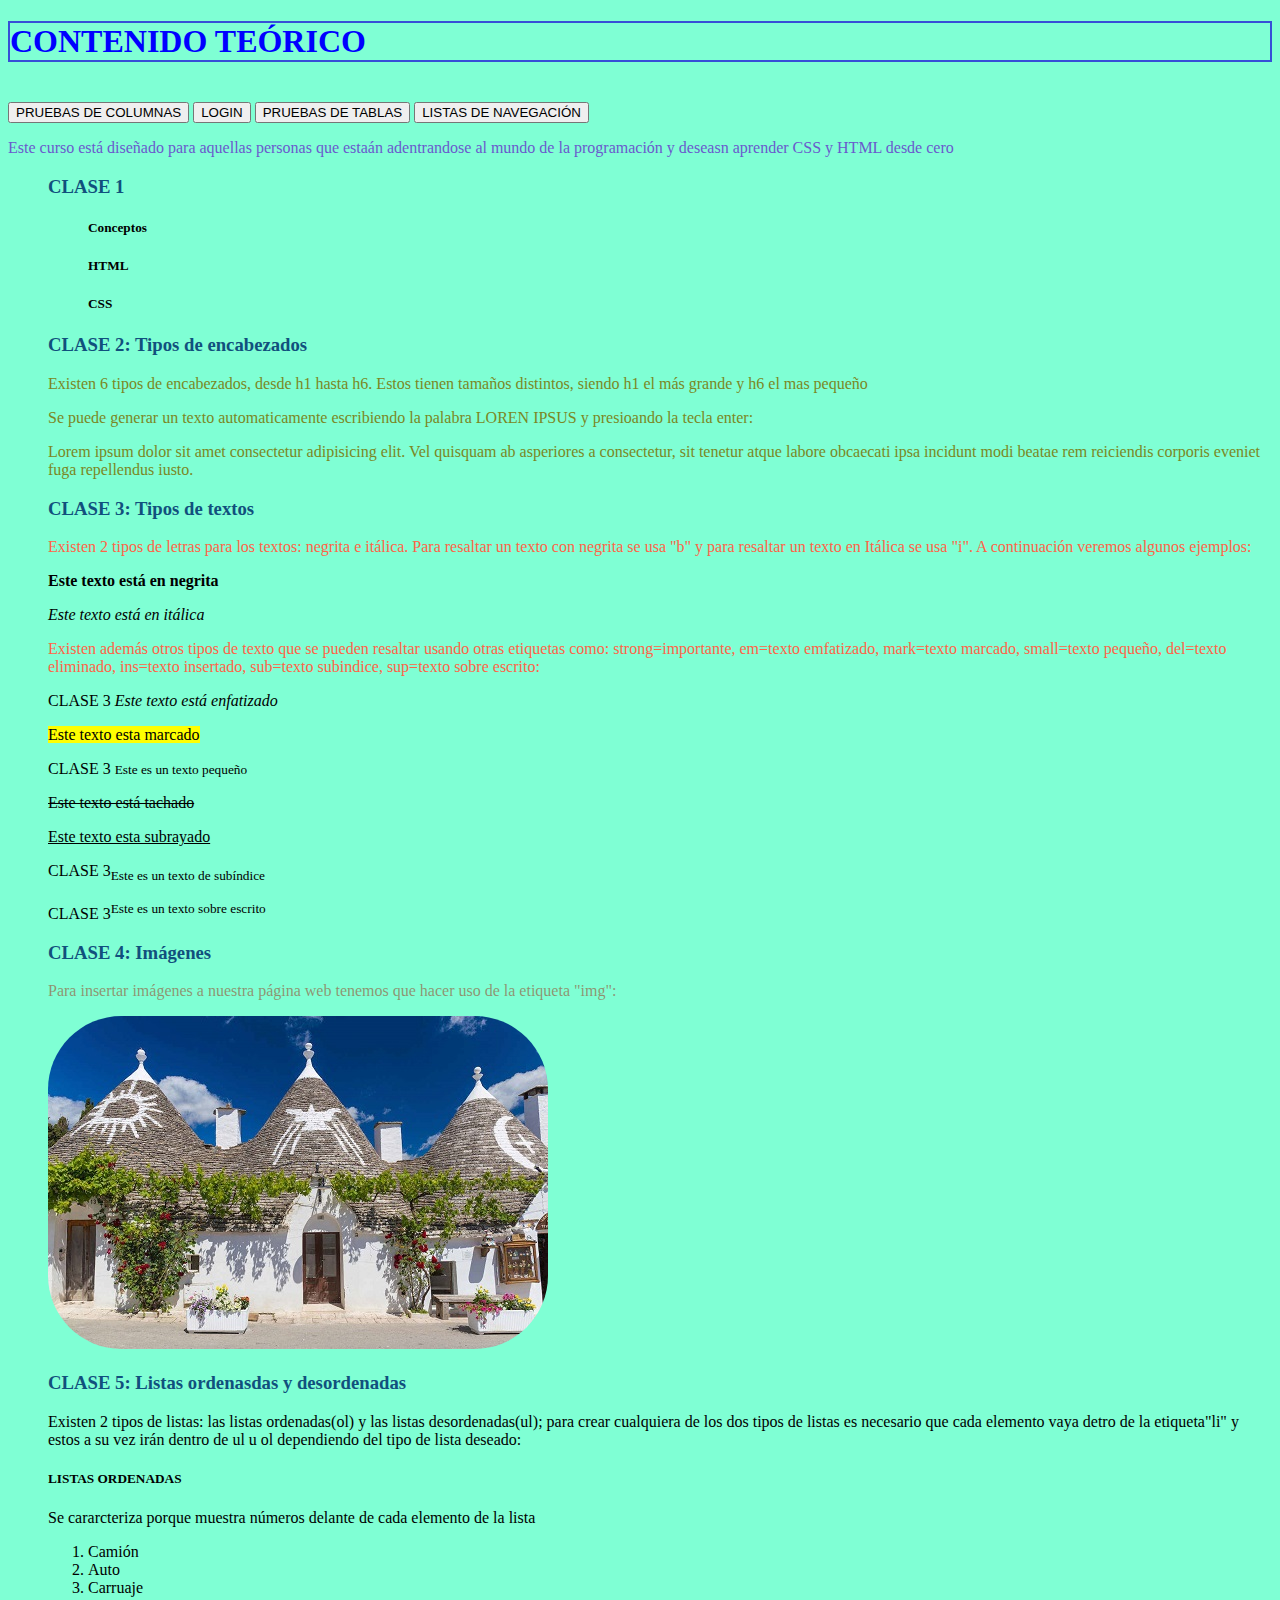
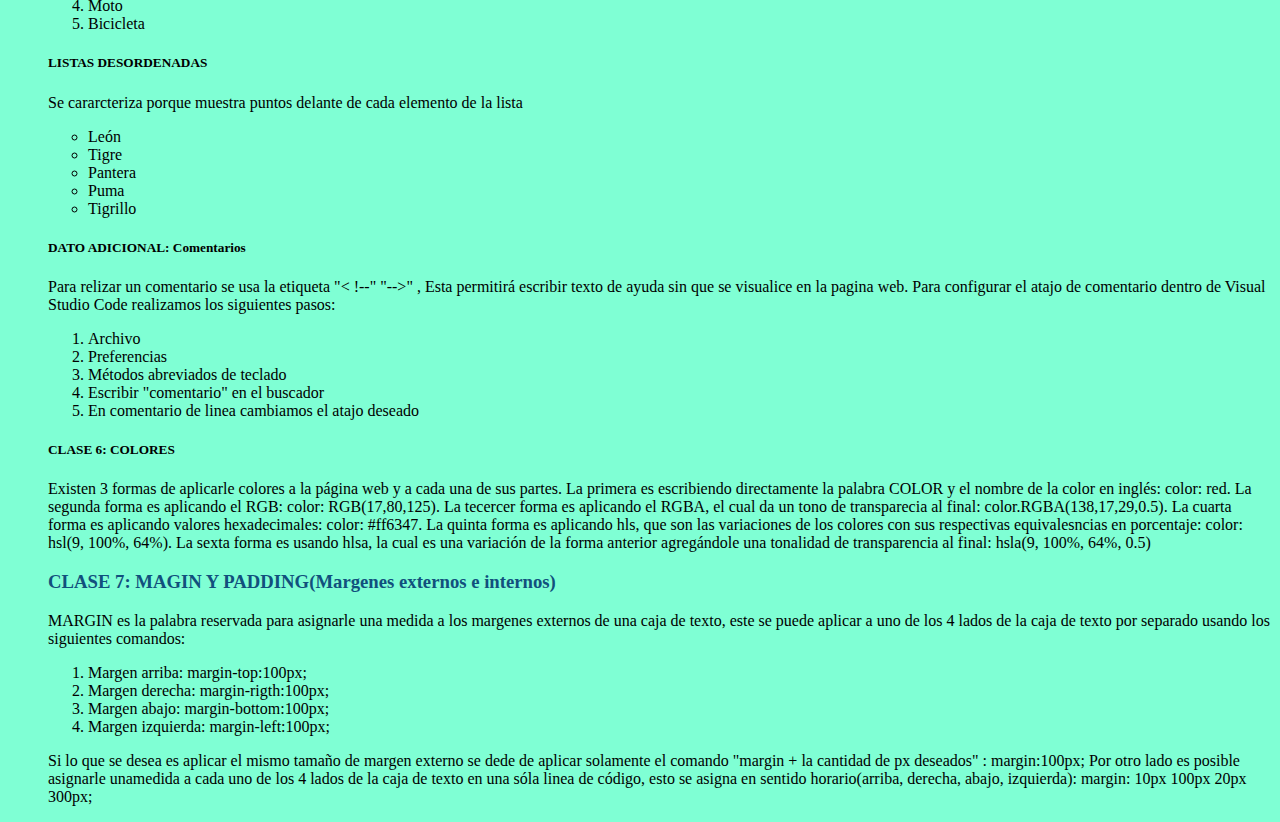
<file: index.html>
<!DOCTYPE html>
<html lang="en">

<head>
  <meta charset="UTF-8">
  <meta http-equiv="X-UA-Compatible" content="IE=edge">
  <meta name="viewport" content="width=device-width, initial-scale=1.0">
  <link rel="stylesheet" href="CSS/Estilos.css">
  <title>CURSO DE HTML Y CSS</title>
</head>

<body>

</body>

<h1 style="border: 2px solid rgb(55, 79, 215);">CONTENIDO TEÓRICO</h1>
<br>
<nav>
  <a href="Columnas.html"><button>PRUEBAS DE COLUMNAS</button></a>
  <a href="Login.html"><button>LOGIN</button></a>
  <a href="Tablas.html"><button>PRUEBAS DE TABLAS</button></a>
  <a href="Navbar.html"><button>LISTAS DE NAVEGACIÓN</button></a>

</nav>

<p class="color">Este curso está diseñado para aquellas personas que estaán adentrandose al mundo de la programación y
  deseasn
  aprender CSS y HTML desde cero</p>
<ul>
  <h3>CLASE 1</h3>
  <ol>
    <h5>Conceptos</h5>
    <h5>HTML</h5>
    <h5>CSS</h5>
  </ol>
  <!-- ---------------------------------------------------------------------------------- -->
  <h3>CLASE 2: Tipos de encabezados</h3>
  <p class="tipo2">Existen 6 tipos de encabezados, desde h1 hasta h6. Estos tienen tamaños distintos, siendo h1 el más
    grande y h6 el
    mas pequeño
  </p>

  <p class="tipo2">Se puede generar un texto automaticamente escribiendo la palabra LOREN IPSUS y presioando la tecla
    enter:
  </p>

  <p class="tipo2">
    Lorem ipsum dolor sit amet consectetur adipisicing elit. Vel quisquam ab asperiores a consectetur, sit tenetur atque
    labore obcaecati ipsa incidunt modi beatae rem reiciendis corporis eveniet fuga repellendus iusto.
  </p>
  <!-- .--------------------------------------------------------------------------------- -->
  <h3>CLASE 3: Tipos de textos</h3>
  <p class="tipo3">Existen 2 tipos de letras para los textos: negrita e itálica. Para resaltar un texto con negrita se
    usa "b" y para
    resaltar un texto en Itálica se usa "i". A continuación veremos algunos ejemplos:</p>

  <p><b>Este texto está en negrita</b></p>
  <p><i>Este texto está en itálica</i></p>

  <p class="tipo3">Existen además otros tipos de texto que se pueden resaltar usando otras etiquetas como:
    strong=importante, em=texto
    emfatizado, mark=texto marcado, small=texto pequeño, del=texto eliminado, ins=texto insertado, sub=texto subindice,
    sup=texto sobre escrito:</p>

  <p>CLASE 3 <em>Este texto está enfatizado</em></p>
  <p><mark>Este texto esta marcado</mark></p>
  <p>CLASE 3 <small>Este es un texto pequeño</small></p>
  <p><del>Este texto está tachado</del></p>
  <p><ins>Este texto esta subrayado</ins></p>
  <p>CLASE 3<sub>Este es un texto de subíndice</sub></p>
  <p>CLASE 3<sup>Este es un texto sobre escrito</sup></p>
  <!-- -------------------------------------------------------------------- -->
  <h3>CLASE 4: Imágenes</h3>
  <p class="tipo4">Para insertar imágenes a nuestra página web tenemos que hacer uso de la etiqueta "img":</p>
  <img src="1.jpg" alt="">
  <!-- ----------------------------------------------------------------------- -->
  <h3>CLASE 5: Listas ordenasdas y desordenadas</h3>

  <p>Existen 2 tipos de listas: las listas ordenadas(ol) y las listas desordenadas(ul); para crear cualquiera de los dos
    tipos de listas es necesario que cada elemento vaya detro de la etiqueta"li" y estos a su vez irán dentro de ul u ol
    dependiendo del tipo de lista deseado:</p>

  <h5>LISTAS ORDENADAS</h5>
  <p>Se cararcteriza porque muestra números delante de cada elemento de la lista</p>
  <ol>
    <li>Camión</li>
    <li>Auto</li>
    <li>Carruaje</li>
    <li>Moto</li>
    <li>Bicicleta</li>
  </ol>

  <h5>LISTAS DESORDENADAS</h5>
  <p>Se cararcteriza porque muestra puntos delante de cada elemento de la lista</p>

  <ul>
    <li>León</li>
    <li>Tigre</li>
    <li>Pantera</li>
    <li>Puma</li>
    <li>Tigrillo</li>
  </ul>

  <h5>DATO ADICIONAL: Comentarios</h5>

  <p>Para relizar un comentario se usa la etiqueta "< !--" "-->" , Esta permitirá escribir texto de ayuda sin que se
      visualice en la pagina web. Para configurar el atajo de comentario dentro de Visual Studio Code realizamos los
      siguientes pasos: </p>

      <ol>
        <li>Archivo</li>
        <li>Preferencias</li>
        <li>Métodos abreviados de teclado</li>
        <li>Escribir "comentario" en el buscador</li>
        <li>En comentario de linea cambiamos el atajo deseado</li>
      </ol>


      <!-- --------------------------------------------------------------------- -->

      <h5>CLASE 6: COLORES </h5>

      <p>Existen 3 formas de aplicarle colores a la página web y a cada una de sus partes. La primera es escribiendo
        directamente la palabra COLOR y el nombre de la color en inglés: color: red. La segunda forma es aplicando el
        RGB: color: RGB(17,80,125). La tecercer forma es aplicando el RGBA, el cual da un tono de transparecia al final:
        color.RGBA(138,17,29,0.5). La cuarta forma es aplicando valores hexadecimales: color: #ff6347. La quinta forma
        es aplicando hls, que son las variaciones de los colores con sus respectivas equivalesncias en porcentaje:
        color: hsl(9, 100%, 64%). La sexta forma es usando hlsa, la cual es una variación de la forma anterior
        agregándole una tonalidad de transparencia al final: hsla(9, 100%, 64%, 0.5) </p>

      <!-- --------------------------------------------------------------------------- -->

      <h3>CLASE 7: MAGIN Y PADDING(Margenes externos e internos)</h3>

      <p>MARGIN es la palabra reservada para asignarle una medida a los margenes externos de una caja de texto, este se
        puede aplicar a uno de los 4 lados de la caja de texto por separado usando los siguientes comandos: </p>

      <ol>
        <li>Margen arriba: margin-top:100px;</li>
        <li>Margen derecha: margin-rigth:100px;</li>
        <li>Margen abajo: margin-bottom:100px;</li>
        <li>Margen izquierda: margin-left:100px;</li>
      </ol>

      <p>Si lo que se desea es aplicar el mismo tamaño de margen externo se dede de aplicar solamente el comando "margin
        + la cantidad de px deseados" : margin:100px;
        Por otro lado es posible asignarle unamedida a cada uno de los 4 lados de la caja de texto en una sóla linea de
        código, esto se asigna en sentido horario(arriba, derecha, abajo, izquierda): margin: 10px 100px 20px 300px;
      </p>



</html>
</file>
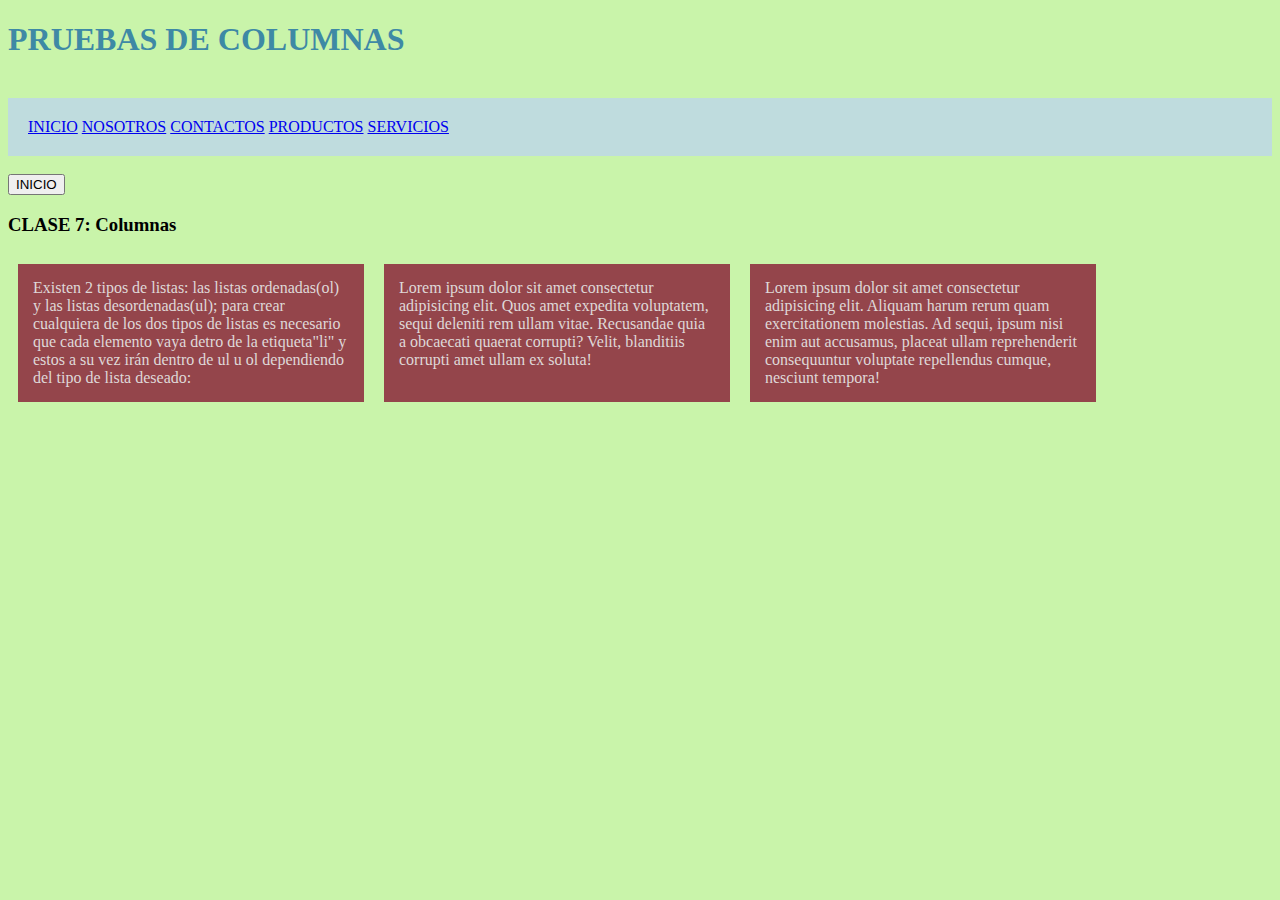
<file: Columnas.html>
<!DOCTYPE html>
<html lang="en">
<head>
  <meta charset="UTF-8">
  <meta http-equiv="X-UA-Compatible" content="IE=edge">
  <meta name="viewport" content="width=device-width, initial-scale=1.0">
  <link rel="stylesheet" href="CSS/columnas.css">
  <title>Edición</title>
</head>

<body>
  <h1>PRUEBAS DE COLUMNAS</h1>
  <br>

  <nav>
    <a href="#">INICIO</a> 
    <a href="#">NOSOTROS</a>
    <a href="#">CONTACTOS</a>
    <a href="#">PRODUCTOS</a>
    <a href="#">SERVICIOS</a>
  </nav>
  <br>
  <a  href="index.html"> <button>INICIO</button></a>

  <!-- ----------------------------------------------------------------------- -->
  <h3>CLASE 7: Columnas</h3>
  
  <section class="padre">
  <p class="columna">Existen 2 tipos de listas: las listas ordenadas(ol) y las listas desordenadas(ul); para crear cualquiera de los dos
    tipos de listas es necesario que cada elemento vaya detro de la etiqueta"li" y estos a su vez irán dentro de ul u ol
    dependiendo del tipo de lista deseado:</p>

    <p class="columna">Lorem ipsum dolor sit amet consectetur adipisicing elit. Quos amet expedita voluptatem, sequi deleniti rem ullam vitae. Recusandae quia a obcaecati quaerat corrupti? Velit, blanditiis corrupti amet ullam ex soluta!</p>

  <p class="columna">Lorem ipsum dolor sit amet consectetur adipisicing elit. Aliquam harum rerum quam exercitationem molestias. Ad sequi, ipsum nisi enim aut accusamus, placeat ullam reprehenderit consequuntur voluptate repellendus cumque, nesciunt tempora!</p>
</section>
  
</body>
</html>
</file>
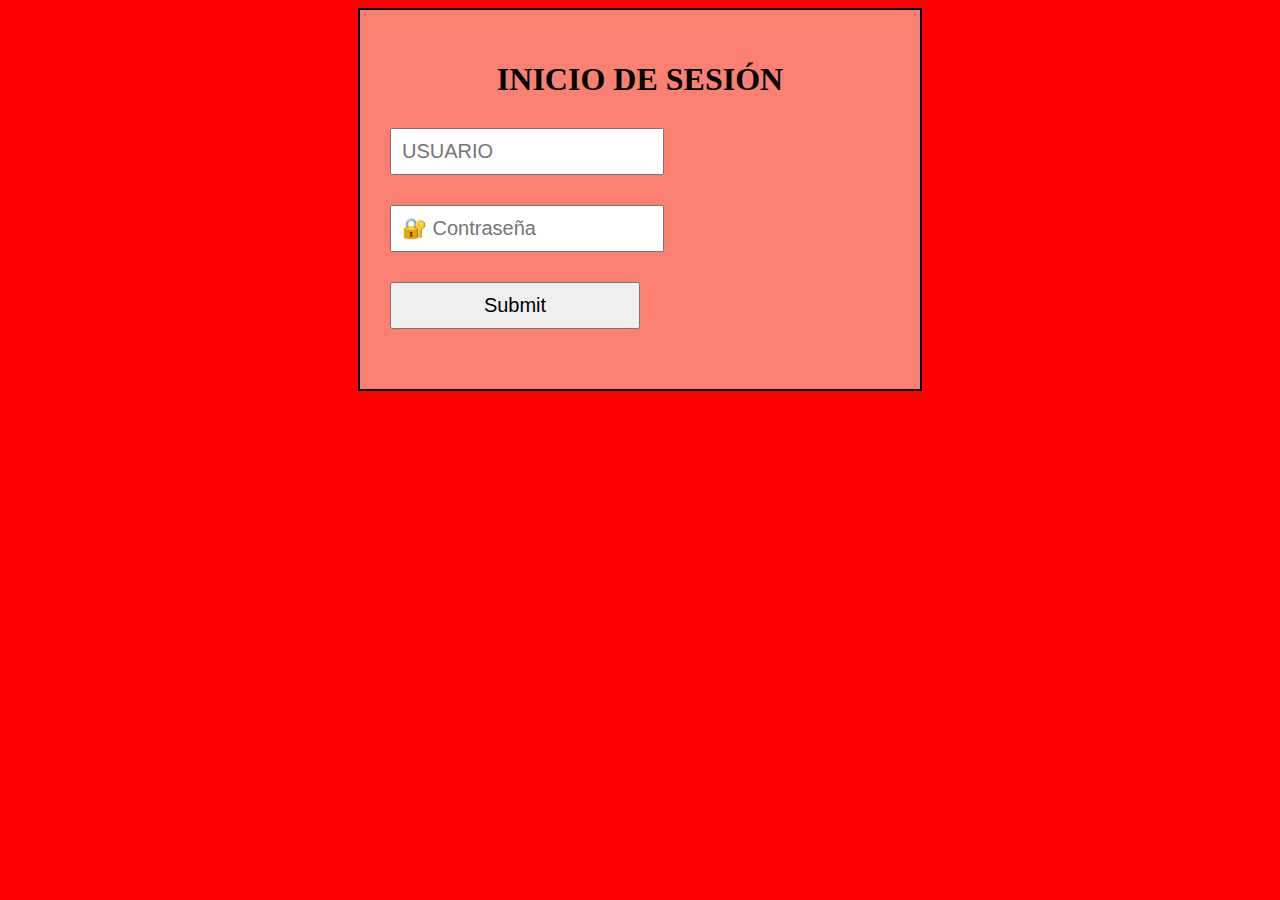
<file: Login.html>
<!DOCTYPE html>
<html lang="en">

<head>
  <meta charset="UTF-8">
  <meta http-equiv="X-UA-Compatible" content="IE=edge">
  <meta name="viewport" content="width=device-width, initial-scale=1.0">
  <link rel="stylesheet" href="CSS/login.css">
  <title>Login</title>
</head>

<body>

</body>


<form action="index.html">
  <h1>INICIO DE SESIÓN</h1>
  <input type="email" required placeholder="USUARIO">
  <input type="password" required placeholder="&#128272; Contraseña">
  <input type="submit">
</form>

</html>
</file>
<file: CSS/Estilos.css>
body {
  background-color: aquamarine;
}

h1{
  color: blue;

}
 
h3{
  color:rgb(17, 80, 125);
}

img{
  border: 0ch;
  border-radius:10ex;
  border-color: cornflowerblue;
}

.color{
  color: SlateBlue;
}

.tipo2{
color:rgb(123, 135, 36)
}

.tipo3{
  color: #ff6347;
}

.tipo4{
 color: rgba(158, 31, 9, 0.5)
}
</file>
<file: CSS/columnas.css>
body{
  background-color: #C9F4AA;
}

nav{
  background: #bfdcde;
  padding: 20px;
  color: #7286D3
}

h1{
  color:rgb(62, 137, 165)
}

.columna{
  background: #94454b;
  color: #dfd8d8;
  padding: 15px;
  width: 25%;
  margin:10px;
}

.padre{
  display: flex;
}
</file>
<file: CSS/login.css>
body{
  background: red;

}

form{
  background: salmon;
  padding: 30px;
  width: 50%;
  margin: auto;
  max-width: 500px;
  border: 2px solid;
}

h1{
  text-align: center;
  margin-bottom: 20px;
}

input{
  display: block;
  padding: 10px;
  width: 50%;
  margin: 30px 0px;
  font-size: 20px;
}
</file>
